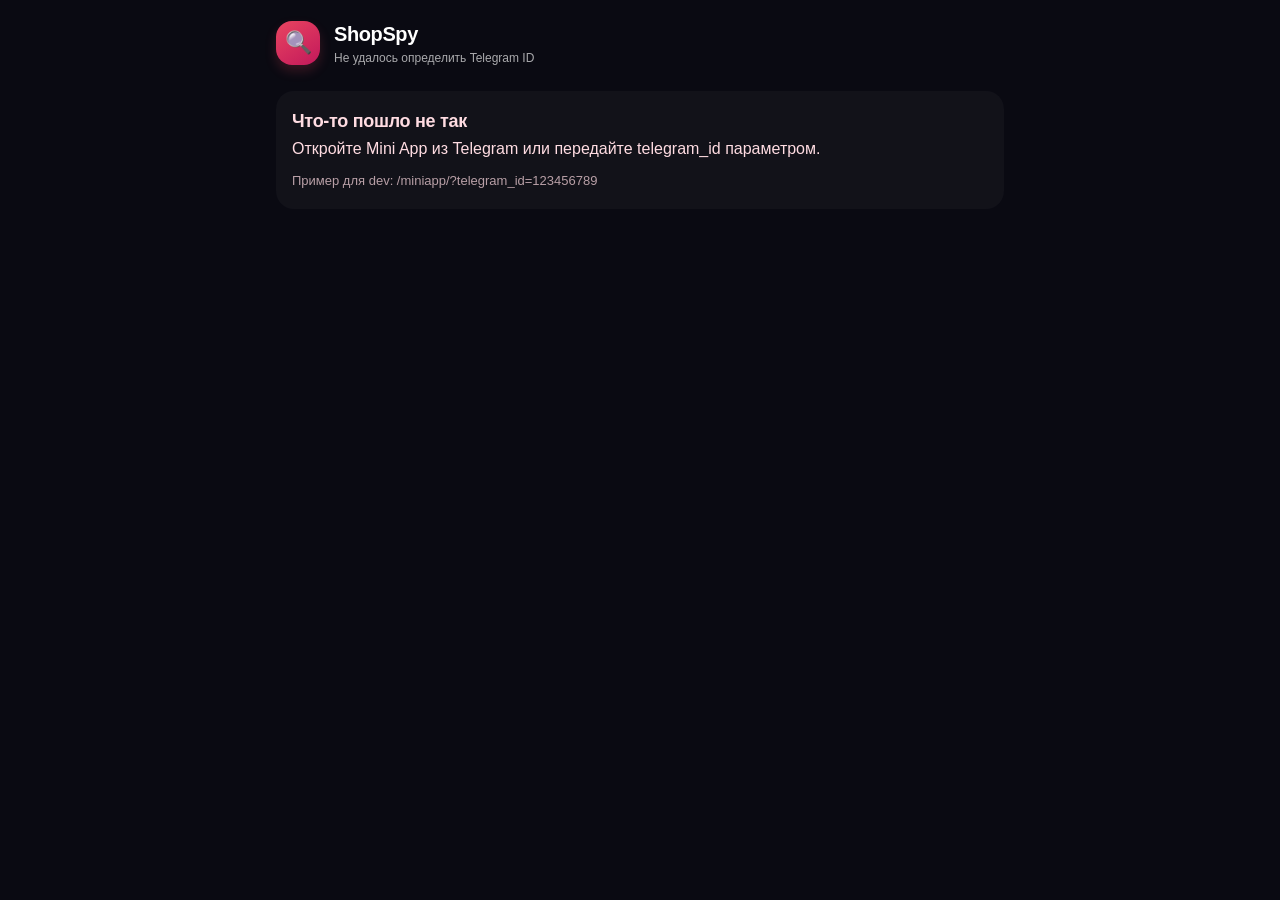
<file: backend/static/miniapp/index.html>
<!doctype html>
<html lang="ru">
  <head>
    <meta charset="UTF-8" />
    <meta name="viewport" content="width=device-width, initial-scale=1.0, maximum-scale=1.0, user-scalable=no, viewport-fit=cover" />
    <title>ShopSpy — Mini App</title>
    <style>
      :root {
        --bg: #0a0a12;
        --surface: rgba(255, 255, 255, 0.03);
        --surface-hover: rgba(255, 255, 255, 0.06);
        --separator: rgba(255, 255, 255, 0.06);
        --text-primary: #ffffff;
        --text-secondary: rgba(255, 255, 255, 0.65);
        --text-tertiary: rgba(255, 255, 255, 0.4);
        --accent: #e94560;
        --accent-soft: rgba(233, 69, 96, 0.15);
        --success: #34d399;
        --success-soft: rgba(52, 211, 153, 0.12);
        --radius-lg: 24px;
        --radius-md: 18px;
        --radius-sm: 14px;
        --shadow: 0 8px 20px rgba(0, 0, 0, 0.2);
        --nav-height: 72px;
        --safe-bottom: env(safe-area-inset-bottom, 0);
      }

      * {
        box-sizing: border-box;
        margin: 0;
        padding: 0;
      }

      html, body {
        background: var(--bg);
        color: var(--text-primary);
        -webkit-tap-highlight-color: transparent;
        overscroll-behavior: none;
        overflow-x: hidden;
        font-family: -apple-system, BlinkMacSystemFont, 'SF Pro Display', 'Segoe UI', Roboto, Helvetica, sans-serif;
        line-height: 1.4;
      }

      body {
        min-height: 100vh;
        min-height: 100dvh;
      }

      /* ── App shell ── */
      .app {
        max-width: 760px;
        margin: 0 auto;
        padding: 20px 16px calc(var(--nav-height) + 16px);
        position: relative;
        min-height: 100dvh;
        display: flex;
        flex-direction: column;
      }

      /* ── Top bar ── */
      .topbar {
        display: flex;
        align-items: center;
        justify-content: space-between;
        margin-bottom: 24px;
        flex-shrink: 0;
      }

      .brand {
        display: flex;
        align-items: center;
        gap: 14px;
      }

      .brand-icon {
        width: 44px;
        height: 44px;
        border-radius: 16px;
        display: flex;
        align-items: center;
        justify-content: center;
        background: linear-gradient(145deg, #e94560, #c2185b);
        font-size: 22px;
        box-shadow: 0 6px 12px rgba(233, 69, 96, 0.2);
      }

      .brand-title {
        font-size: 20px;
        font-weight: 700;
        letter-spacing: -0.4px;
      }

      .brand-subtitle {
        font-size: 12px;
        color: var(--text-secondary);
        margin-top: 2px;
        font-weight: 400;
      }

      /* ── Swipe container ── */
      .swipe-container {
        overflow: hidden;
        position: relative;
        flex: 1;
        touch-action: pan-y;
      }

      .swipe-track {
        display: flex;
        height: 100%;
        transition: transform 0.3s cubic-bezier(0.2, 0.9, 0.3, 1);
        will-change: transform;
      }

      .swipe-track.swiping {
        transition: none;
      }

      .swipe-page {
        min-width: 100%;
        height: 100%;
        overflow-y: auto;
        -webkit-overflow-scrolling: touch;
        padding-right: 2px;
        scrollbar-width: none;
      }

      .swipe-page::-webkit-scrollbar {
        display: none;
      }

      .view-content {
        display: flex;
        flex-direction: column;
        gap: 20px;
        padding-bottom: 8px;
      }

      /* ── Bottom navigation (clean) ── */
      .bottom-nav {
        position: fixed;
        bottom: 0;
        left: 0;
        right: 0;
        height: var(--nav-height);
        background: rgba(10, 10, 18, 0.85);
        backdrop-filter: blur(20px);
        -webkit-backdrop-filter: blur(20px);
        display: flex;
        align-items: center;
        justify-content: center;
        z-index: 100;
        padding-bottom: var(--safe-bottom);
        border-top: 0.5px solid var(--separator);
      }

      .bottom-nav-inner {
        display: flex;
        align-items: center;
        justify-content: space-around;
        width: 100%;
        max-width: 760px;
      }

      .nav-item {
        display: flex;
        flex-direction: column;
        align-items: center;
        gap: 4px;
        padding: 8px 14px;
        border: none;
        background: none;
        color: var(--text-tertiary);
        font-size: 11px;
        font-weight: 500;
        letter-spacing: 0.2px;
        cursor: pointer;
        transition: color 0.2s, transform 0.15s;
        -webkit-tap-highlight-color: transparent;
        border-radius: 30px;
      }

      .nav-item:active {
        transform: scale(0.92);
        background: var(--surface);
      }

      .nav-item.active {
        color: var(--accent);
      }

      .nav-icon {
        font-size: 24px;
        line-height: 1;
        margin-bottom: 2px;
      }

      /* ── Cards & surfaces (без рамок) ── */
      .hero {
        background: var(--surface);
        border-radius: var(--radius-lg);
        padding: 24px 20px;
        box-shadow: var(--shadow);
      }

      .hero-top {
        display: flex;
        justify-content: space-between;
        gap: 16px;
        align-items: flex-start;
      }

      .hero-label {
        display: inline-block;
        padding: 6px 14px;
        border-radius: 40px;
        background: var(--accent-soft);
        font-size: 12px;
        font-weight: 600;
        color: var(--accent);
        margin-bottom: 12px;
      }

      .hero-title {
        font-size: 26px;
        font-weight: 800;
        line-height: 1.1;
        letter-spacing: -0.6px;
      }

      .hero-subtitle {
        margin-top: 8px;
        color: var(--text-secondary);
        font-size: 14px;
        line-height: 1.4;
      }

      .hero-icon {
        min-width: 52px;
        height: 52px;
        display: flex;
        align-items: center;
        justify-content: center;
        border-radius: 20px;
        background: var(--surface-hover);
        font-size: 26px;
      }

      .hero-metrics {
        display: grid;
        grid-template-columns: 1fr 1fr;
        gap: 12px;
        margin-top: 24px;
      }

      .hero-metric {
        padding: 16px;
        border-radius: var(--radius-md);
        background: rgba(255, 255, 255, 0.02);
      }

      .hero-metric span {
        display: block;
        font-size: 12px;
        color: var(--text-secondary);
        font-weight: 500;
      }

      .hero-metric b {
        display: block;
        margin-top: 8px;
        font-size: 24px;
        font-weight: 700;
        color: var(--success);
      }

      /* Stats grid */
      .stats-grid {
        display: grid;
        grid-template-columns: 1fr 1fr;
        gap: 12px;
      }

      .stat-card, .panel, .loader-card, .error-card {
        background: var(--surface);
        border-radius: var(--radius-md);
        padding: 18px 16px;
      }

      .stat-title {
        font-size: 12px;
        color: var(--text-secondary);
        font-weight: 500;
        text-transform: uppercase;
        letter-spacing: 0.3px;
      }

      .stat-value {
        font-size: 28px;
        font-weight: 700;
        margin-top: 6px;
        letter-spacing: -0.5px;
      }

      .stat-value.accent {
        color: var(--success);
      }

      .stat-hint {
        margin-top: 6px;
        color: var(--text-tertiary);
        font-size: 12px;
      }

      /* Quick actions */
      .quick-actions {
        display: grid;
        grid-template-columns: repeat(3, 1fr);
        gap: 12px;
      }

      .quick-btn {
        background: var(--surface);
        color: var(--text-primary);
        border-radius: 60px;
        padding: 16px 10px;
        font-size: 14px;
        font-weight: 600;
        text-align: center;
        cursor: pointer;
        transition: background 0.2s, transform 0.1s;
        border: none;
      }

      .quick-btn:active {
        transform: scale(0.96);
        background: var(--surface-hover);
      }

      /* Section headers */
      .section-title {
        font-size: 18px;
        font-weight: 700;
        letter-spacing: -0.3px;
        margin-bottom: 4px;
      }

      .section-head {
        display: flex;
        align-items: baseline;
        justify-content: space-between;
        margin-bottom: 12px;
      }

      .section-note {
        font-size: 13px;
        color: var(--text-secondary);
      }

      .stack {
        display: flex;
        flex-direction: column;
        gap: 12px;
      }

      .best-card {
        margin-top: 12px;
        padding: 18px;
        border-radius: var(--radius-md);
        background: var(--success-soft);
      }

      .best-name {
        font-weight: 700;
        font-size: 16px;
      }

      .best-meta {
        margin-top: 6px;
        color: var(--text-secondary);
        font-size: 13px;
      }

      /* Product & Activity cards — clean */
      .product-card, .activity-card {
        background: var(--surface);
        border-radius: var(--radius-md);
        padding: 18px 16px;
        transition: background 0.15s;
      }

      .product-head {
        display: flex;
        justify-content: space-between;
        gap: 12px;
        align-items: flex-start;
      }

      .product-name {
        font-weight: 700;
        font-size: 15px;
        line-height: 1.3;
      }

      .pill {
        border-radius: 40px;
        background: var(--surface-hover);
        padding: 6px 12px;
        font-size: 11px;
        font-weight: 600;
        white-space: nowrap;
        color: var(--text-secondary);
      }

      .pill.wb {
        background: rgba(192, 132, 252, 0.15);
        color: #c084fc;
      }

      .pill.ozon {
        background: rgba(56, 189, 248, 0.15);
        color: #38bdf8;
      }

      .meta-row {
        display: flex;
        flex-wrap: wrap;
        gap: 8px 16px;
        margin-top: 12px;
        font-size: 13px;
        color: var(--text-secondary);
      }

      .meta-row b {
        color: var(--text-primary);
        font-weight: 600;
      }

      .muted-row {
        color: var(--text-tertiary);
      }

      .money-positive {
        color: var(--success) !important;
      }

      .purchase-banner {
        margin-top: 12px;
        padding: 14px 16px;
        border-radius: var(--radius-sm);
        background: var(--success-soft);
        font-size: 13px;
      }

      .purchase-banner span {
        color: var(--text-tertiary);
      }

      .advice-banner {
        display: flex;
        flex-direction: column;
        gap: 4px;
      }

      .advice-banner b {
        color: var(--text-primary);
      }

      .advice-banner.advice-good {
        background: var(--success-soft);
      }

      .advice-banner.advice-warn {
        background: rgba(255, 184, 0, 0.14);
      }

      .advice-banner.advice-bad {
        background: rgba(255, 89, 94, 0.14);
      }

      .advice-banner.advice-neutral {
        background: rgba(255, 255, 255, 0.06);
      }

      .decision-card {
        padding: 16px;
        border-radius: var(--radius-md);
        background: rgba(255, 255, 255, 0.04);
      }

      .decision-card + .decision-card {
        margin-top: 12px;
      }

      .decision-card.decision-good {
        background: var(--success-soft);
      }

      .decision-card.decision-warn {
        background: rgba(255, 184, 0, 0.14);
      }

      .decision-card.decision-bad {
        background: rgba(255, 89, 94, 0.14);
      }

      .decision-card.decision-neutral {
        background: rgba(255, 255, 255, 0.06);
      }

      .decision-message {
        margin-top: 10px;
        color: var(--text-primary);
        font-size: 14px;
        line-height: 1.45;
      }

      .card-actions {
        margin-top: 16px;
        display: flex;
        gap: 10px;
      }

      .action-btn, .save-btn, .link-btn, .icon-btn, .preset-btn {
        border: none;
        background: var(--surface-hover);
        color: var(--text-primary);
        border-radius: 60px;
        padding: 12px 18px;
        font-size: 14px;
        font-weight: 600;
        cursor: pointer;
        transition: background 0.2s, transform 0.1s;
      }

      .action-btn:active, .save-btn:active, .link-btn:active, .preset-btn:active {
        transform: scale(0.97);
      }

      .action-btn.primary, .save-btn {
        background: var(--accent);
        color: white;
        font-weight: 600;
      }

      .action-btn.primary:active, .save-btn:active {
        background: #d13e56;
      }

      .link-btn {
        background: transparent;
        color: var(--accent);
        padding: 8px 0;
      }

      .link-btn:active {
        background: transparent;
        opacity: 0.7;
      }

      .empty-state {
        padding: 32px 20px;
        border-radius: var(--radius-md);
        background: var(--surface);
        color: var(--text-tertiary);
        font-size: 14px;
        text-align: center;
      }

      /* Loader & Error */
      .loader-card {
        display: flex;
        align-items: center;
        justify-content: center;
        gap: 12px;
        min-height: 140px;
        color: var(--text-secondary);
      }

      .spinner {
        width: 22px;
        height: 22px;
        border-radius: 50%;
        border: 2.5px solid rgba(255, 255, 255, 0.1);
        border-top-color: var(--accent);
        animation: spin 0.8s linear infinite;
      }

      @keyframes spin { to { transform: rotate(360deg); } }

      .error-card {
        color: #ffdce2;
      }

      .error-detail {
        margin-top: 12px;
        color: rgba(255, 220, 226, 0.7);
        white-space: pre-wrap;
        font-size: 13px;
      }

      /* Modal (clean) */
      .modal-overlay {
        position: fixed;
        inset: 0;
        background: rgba(0, 0, 0, 0.7);
        backdrop-filter: blur(6px);
        -webkit-backdrop-filter: blur(6px);
        opacity: 0;
        pointer-events: none;
        transition: opacity 0.25s;
        display: flex;
        align-items: flex-end;
        justify-content: center;
        padding: 16px;
        z-index: 200;
      }

      .modal-overlay.open {
        opacity: 1;
        pointer-events: auto;
      }

      .modal-sheet {
        width: 100%;
        max-width: 760px;
        background: #181824;
        border-radius: 28px 28px 20px 20px;
        padding: 24px 20px;
        box-shadow: 0 20px 40px rgba(0, 0, 0, 0.4);
        transform: translateY(20px);
        transition: transform 0.3s cubic-bezier(0.2, 0.9, 0.3, 1);
      }

      .modal-overlay.open .modal-sheet {
        transform: translateY(0);
      }

      .modal-header {
        display: flex;
        justify-content: space-between;
        gap: 12px;
        align-items: flex-start;
      }

      .icon-btn {
        width: 44px;
        height: 44px;
        border-radius: 30px;
        padding: 0;
        display: flex;
        align-items: center;
        justify-content: center;
        background: var(--surface);
        font-size: 20px;
      }

      .input-group {
        margin-top: 20px;
      }

      .input-group label {
        display: block;
        margin-bottom: 10px;
        font-size: 13px;
        color: var(--text-secondary);
        font-weight: 500;
      }

      .preset-row {
        display: grid;
        grid-template-columns: 1fr;
        gap: 10px;
      }

      .preset-btn {
        text-align: left;
        font-weight: 500;
        background: var(--surface);
        border-radius: 40px;
      }

      .preset-btn.active {
        background: var(--accent-soft);
        color: var(--accent);
      }

      .preset-btn:disabled {
        opacity: 0.4;
      }

      .text-input {
        width: 100%;
        border-radius: 40px;
        border: none;
        background: var(--surface);
        color: var(--text-primary);
        padding: 16px 18px;
        font-size: 16px;
        outline: none;
        transition: box-shadow 0.2s;
      }

      .text-input:focus {
        box-shadow: 0 0 0 2px var(--accent-soft);
      }

      .purchase-summary {
        margin-top: 20px;
        padding: 18px;
        border-radius: var(--radius-md);
        background: var(--surface);
        font-size: 13px;
        color: var(--text-secondary);
        display: flex;
        flex-direction: column;
        gap: 8px;
      }

      .purchase-summary b {
        color: var(--text-primary);
      }

      .form-error {
        margin-top: 16px;
        padding: 14px;
        border-radius: 40px;
        background: rgba(233, 69, 96, 0.12);
        color: #ffb3bf;
        font-size: 13px;
      }

      .hidden {
        display: none;
      }

      .save-btn {
        margin-top: 24px;
        width: 100%;
        padding: 18px;
        font-size: 16px;
        border-radius: 60px;
      }

      @media (min-width: 640px) {
        .preset-row {
          grid-template-columns: 1fr 1fr 1fr;
        }
      }
    </style>
  </head>
  <body>
    <div class="app">
      <div class="topbar">
        <div class="brand">
          <div class="brand-icon">🔍</div>
          <div>
            <div class="brand-title">ShopSpy</div>
            <div class="brand-subtitle" id="subtitle">Подключаюсь…</div>
          </div>
        </div>
      </div>

      <div id="root" style="flex:1; display:flex; flex-direction:column;">
        <div class="loader-card"><div class="spinner"></div><div>Загружаю Mini App…</div></div>
      </div>
    </div>

    <nav class="bottom-nav" id="bottom-nav" style="display:none">
      <div class="bottom-nav-inner">
        <button class="nav-item active" data-nav="overview">
          <span class="nav-icon">📊</span>
          <span>Обзор</span>
        </button>
        <button class="nav-item" data-nav="products">
          <span class="nav-icon">🛍</span>
          <span>Товары</span>
        </button>
        <button class="nav-item" data-nav="purchases">
          <span class="nav-icon">✅</span>
          <span>Покупки</span>
        </button>
        <button class="nav-item" data-nav="activity">
          <span class="nav-icon">📈</span>
          <span>Активность</span>
        </button>
      </div>
    </nav>

    <div class="modal-overlay" id="purchase-modal">
      <div class="modal-sheet" id="purchase-modal-content"></div>
    </div>

    <script src="https://telegram.org/js/telegram-web-app.js"></script>
    <script src="./app.js"></script>
  </body>
</html>
</file>
